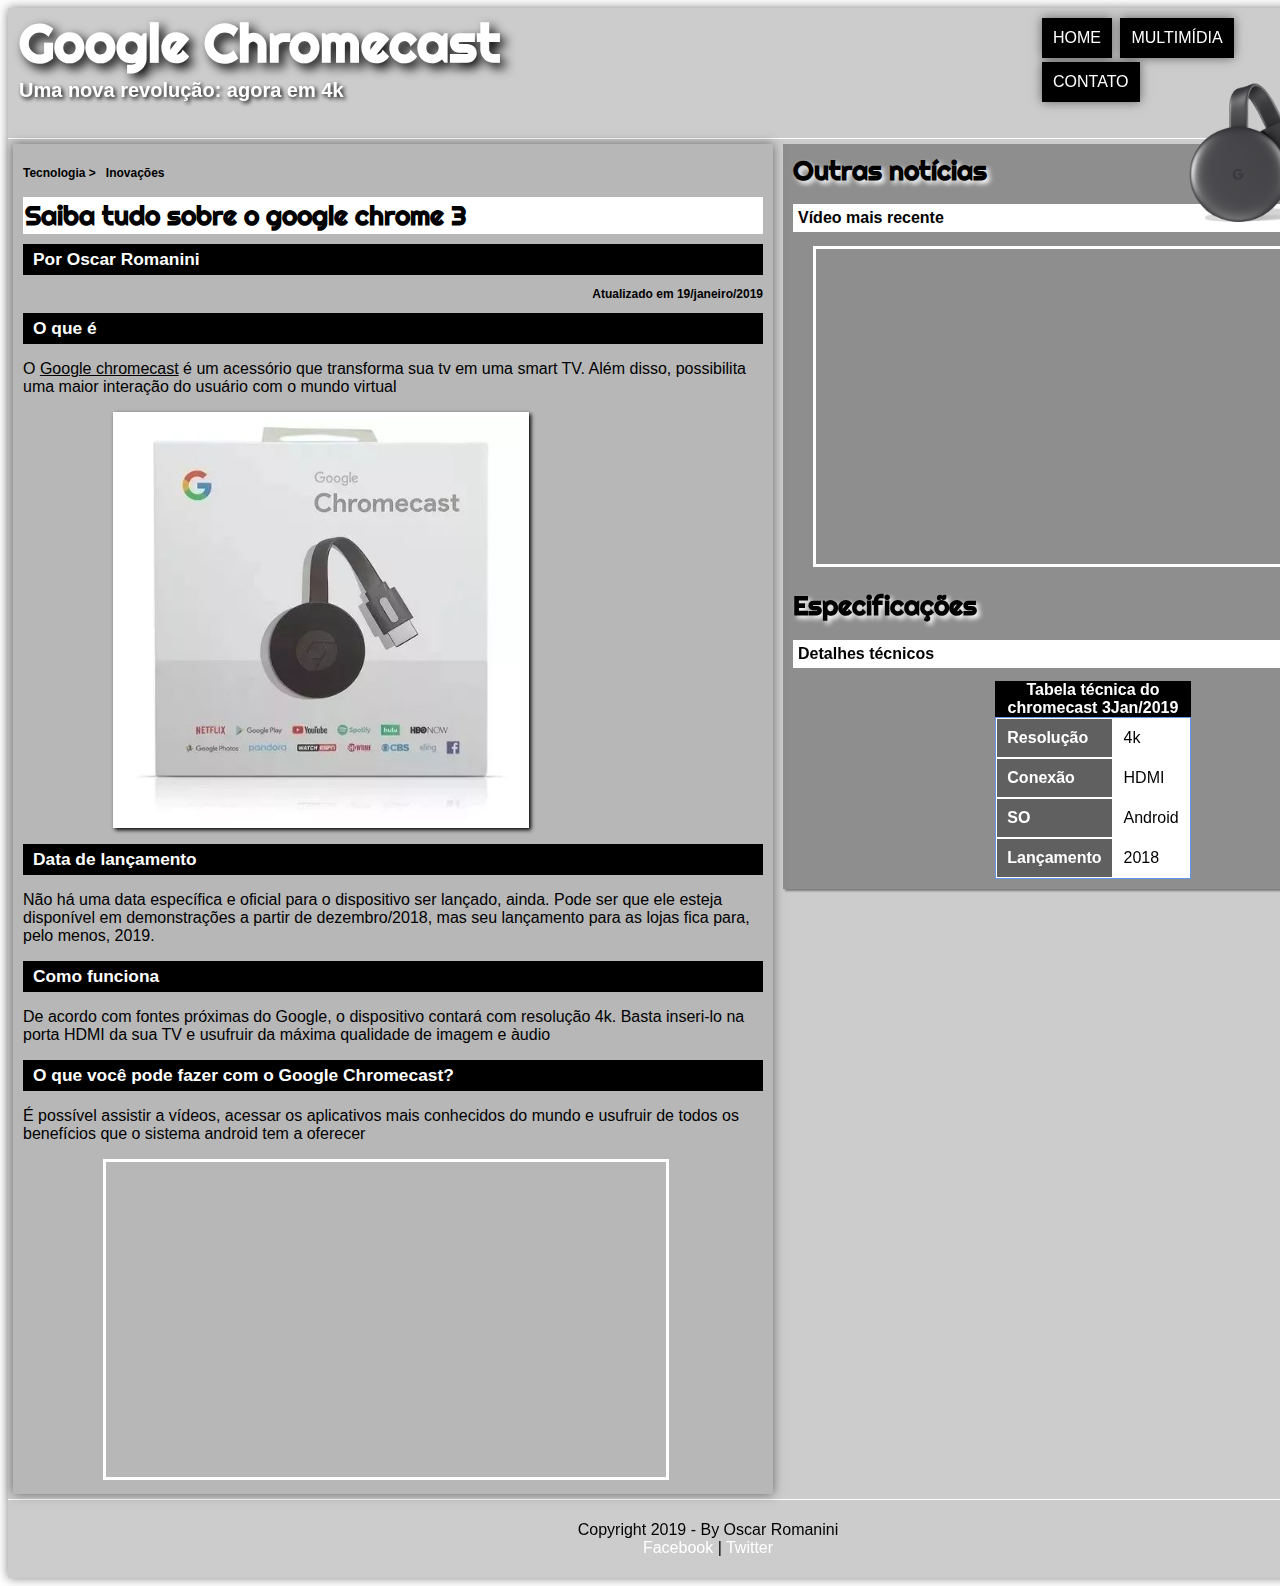
<file: index.html>
<!DOCTYPE html>            <!-- Definir o tipo-->
<html lang="pt-br">

<!-- Cabeça do arquivo ------------------------------------------------------->

<head>

    <meta charset="UTF-8"/>
    <title> Chromecast 3</title>
    <link rel="stylesheet" type="text/css" href="_css/estilo.css">

</head>

<!-- Corpo do site ------------------------------------------------------->

<body>

    <div id="interface">

        <!-- Cabeçalho do site -------------------------------------->


    <header id="cabeçalho" >

        <h1>Google Chromecast</h1>
        <h2>Uma nova revolução: agora em 4k</h2>
        <img id="icone" src="_imagens/chromecast_icon.png"/>


        <nav id="menu">

            <ul>
                <li><a href="index.html">Home</a></li>
                <li><a href="multimidia.html">Multimídia</a></li>
                <li><a href="fale-conosco.html">Contato</a></li>
            </ul>

        </nav>

    </header>

        <!-- Corpo do site ----------------------------------------->

    <section id="corpo">

    <article id="noticia-principal">

        <header id="cabecalho-artigo">

            <h3>Tecnologia > &nbsp Inovações</h3>
            <h1>Saiba tudo sobre o google chrome 3</h1>
            <h2>Por Oscar Romanini</h2>
            <h3 class="direita">Atualizado em 19/janeiro/2019</h3>

        </header>

        <h2 style="text-align: justify">O que é</h2>
        <p>O <span style="text-decoration: underline">Google chromecast</span> é        um acessório que transforma sua tv em uma smart TV. Além disso,         possibilita uma maior interação do usuário com o mundo virtual</p>

        <figure class="foto-legenda">

            <img src="_imagens/box.jpg">

            <figcaption>
                <h3>Google chromecast</h3>
                <p> Uma nova maneira de se conectar à sua TV</p>
            </figcaption>

        </figure>

        <h2>Data de lançamento</h2>
        <p>Não há uma data específica e oficial para o dispositivo ser lançado, ainda. Pode ser que ele esteja disponível em demonstrações a partir de dezembro/2018, mas seu lançamento para as lojas fica para, pelo menos, 2019.</p>

        <h2> Como funciona </h2>

        <p>De acordo com fontes próximas do Google, o dispositivo contará com resolução 4k. Basta inseri-lo na porta HDMI da sua TV e usufruir da máxima qualidade de imagem e àudio</p>

        <h2>O que você pode fazer com o Google Chromecast?</h2>
        <p>É possível assistir a vídeos, acessar os aplicativos mais conhecidos do mundo e usufruir de todos os benefícios que o sistema android tem a oferecer</p>

        <iframe id="video-principal" width="560" height="315" src="https://www.youtube.com/embed/z4hRsOCqPdI" frameborder="0" allow="accelerometer; autoplay; encrypted-media; gyroscope; picture-in-picture" allowfullscreen></iframe>

    </article>

    </section>

    <aside id="lateral">

        <h1>Outras notícias</h1>
        <h2>Vídeo mais recente</h2>

        <iframe id="video-recente" width="560" height="315" src="https://www.youtube.com/embed/RYfSm9d09m0" frameborder="0" allow="accelerometer; autoplay; encrypted-media; gyroscope; picture-in-picture" allowfullscreen></iframe>

        <br><br>
        <h1>Especificações</h1>
        <h2>Detalhes técnicos</h2>

        <table id="tabelaspec">

            <caption>Tabela técnica do chromecast 3<span>Jan/2019</span></caption>

            <tr><td class="colunaesq">Resolução </td><td class="colunadir">4k</td></tr>
            <tr><td class="colunaesq">Conexão </td><td class="colunadir">HDMI</td></tr>
            <tr><td class="colunaesq">SO </td><td class="colunadir">Android</td></tr>
            <tr><td class="colunaesq">Lançamento </td><td class="colunadir">2018</td></tr>

        </table>



        </table>



    </aside>


    <footer class="rodape">
        <p>
            Copyright 2019 - By Oscar Romanini <br>
            <a href="https://pt-br.facebook.com/GoogleCast/" target="_blank">Facebook</a> |
            <a href="https://twitter.com/hashtag/chromecast" target="_blank"> Twitter</a>

        </p>
    </footer>

    </div>

</body>

</html>
</file>
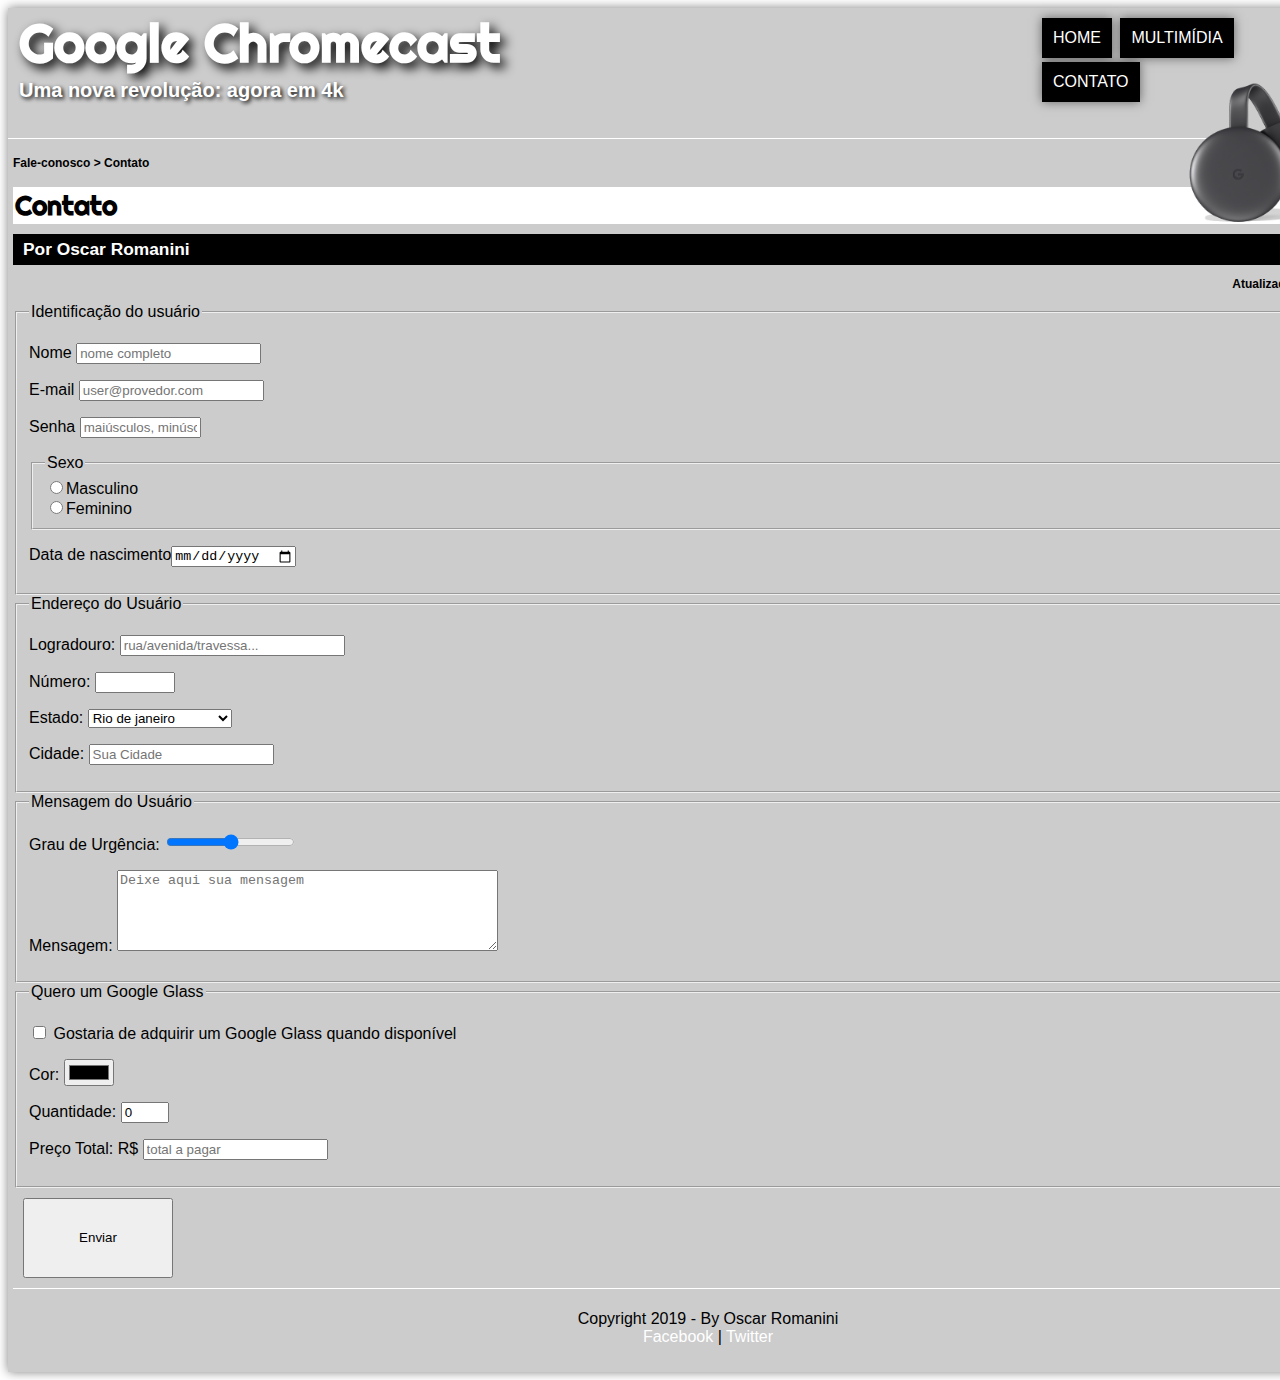
<file: fale-conosco.html>
<!DOCTYPE html>            <!-- Definir o tipo-->
<html lang="pt-br">

<!-- Cabeça do arquivo ------------------------------------------------------->

<head>

    <meta charset="UTF-8"/>
    <title> Chromecast 3</title>
    <link rel="stylesheet" type="text/css" href="_css/estilo.css">
    <link rel="stylesheet" type="text/css" href="_css/form.css">

</head>

<!-- Corpo do site ------------------------------------------------------->

<body>

<div id="interface">

    <!-- Cabeçalho do site -------------------------------------->


    <header id="cabeçalho" >

        <h1>Google Chromecast</h1>
        <h2>Uma nova revolução: agora em 4k</h2>
        <img id="icone" src="_imagens/chromecast_icon.png"/>


        <nav id="menu">

            <ul>
                <li><a href="index.html">Home</a></li>
                <li><a href="multimidia.html">Multimídia</a></li>
                <li><a href="fale-conosco.html">Contato</a></li>
            </ul>

        </nav>

    </header>

    <!-- Corpo do site ----------------------------------------->

    <section class="corpo-contato">

        <article id="noticia-principal">

            <header id="cabecalho-artigo">

                <h3>Fale-conosco > Contato</h3>
                <h1>Contato</h1>
                <h2>Por Oscar Romanini</h2>
                <h3 class="direita">Atualizado em 19/janeiro/2019</h3>

            </header>

    <!--Script-->

            <script language="JavaScript" src="_javascript/funcoes.js">

            </script>




    <!--  Criando um formulário-->

            <form method="post" id="fContato" action="mailto: contato@contato.com" oninput=calc_total()>

    <!--Identificação do usuário-->

                <fieldset id="usuário"><legend>Identificação do usuário</legend>

                    <p><label for="cNome">Nome </label><input type="text" name="tNome" id="cNome" size="20" maxlength="30" placeholder="nome completo"></p>
                    <p><label for="cMail">E-mail </label><input type="email" name="tMail" id="cMail" size="20" maxlength="20" placeholder="user@provedor.com"></p>
                    <p><label for="cSenha">Senha </label><input type="password" name="tSenha" id="cSenha" size="12" maxlength="12" placeholder="maiúsculos, minúsculos, símbolos"></p>

                    <fieldset id="sexo"><legend>Sexo</legend>
                        <input type="radio" name="tSexo" id="cMasc"/><label>Masculino</label><br>
                        <input type="radio" name="tSexo" id="cFem"/><label>Feminino</label>
                    </fieldset>

                    <p><label for="cNasc" >Data de nascimento</label><input type="date" name="tNasc" id="cNasc"></p>

                </fieldset>

                <fieldset id="endereco"><legend>Endereço do Usuário</legend>
                    <p>Logradouro: <input type="text" name="tRua" id="cRua" size="25" maxlength="80" placeholder="rua/avenida/travessa..."></p>
                    <p>Número: <input type="number" name="tNum" id="xNum" min="0" max="99999"></p>
                    <p><label for="cEst">Estado: </label>
                        <select name="tEst" id="cEst">
                            <optgroup label="Região Sudeste">
                                <option value="RJ">Rio de janeiro</option>
                                <option value="SP">São Paulo</option>

                            </optgroup>
                            <optgroup label="Região Sul">
                                <option value="PR">Paraná</option>
                                <option value="MG">Minas Gerais</option>
                                <option value="RS">Rio grande do Sul</option>
                            </optgroup>
                        </select> </p>

                    <p><label for="cCid">Cidade: </label>
                        <input type="text" name="tCid" id="cCid" maxlength="40" size="20" placeholder="Sua Cidade" list="cidades"></p>
                    <datalist id="cidades">
                        <option value="Rio de Janeiro"></option>
                        <option value="Nova Iguaçu"></option>
                        <option value="Niterói"></option>
                    </datalist>
                </fieldset>

                <fieldset id="mensagem"><legend>Mensagem do Usuário</legend>
                    <p><label for="cUrg">Grau de Urgência: </label><input type="range" name="tUrg" id="cUrg" min="0" max="10" step="5"></p>
                    <p><label for="cMsg"> Mensagem: </label> <textarea name="tMsg" id="cMsg" cols="45" rows="5" placeholder="Deixe aqui sua mensagem"></textarea></p>
                </fieldset>

                <fieldset id="pedido"><legend>Quero um Google Glass</legend>
                    <p><input type="checkbox" name="tPed" id="cPed"/><label for="cUrg"> Gostaria de adquirir um Google Glass quando disponível</label></p>
                    <p><label for="cUrg"> Cor: </label><input type="color" name="tCor" id="cCor"></p>
                    <p><label for="cQtd">Quantidade: </label><input type="number" name="tQtd" id="cQtd" min="0" max="5" value="0"></p>
                    <p><label for="cTot"> Preço Total: R$ </label><input type="text" name="tTot" id="cTot" placeholder="total a pagar" readonly/></p>
                </fieldset>

                <!-- <input type="submit"> -->
                <input type="button" id="cEnviar" name="tEnviar" value="Enviar">



            </form>


            <footer class="rodape">
                <p>
                    Copyright 2019 - By Oscar Romanini <br>
                    <a href="https://pt-br.facebook.com/GoogleCast/" target="_blank">Facebook</a> |
                    <a href="https://twitter.com/hashtag/chromecast" target="_blank"> Twitter</a>

                </p>
            </footer>



        </article>

    </section>

</div>

</body>
</file>
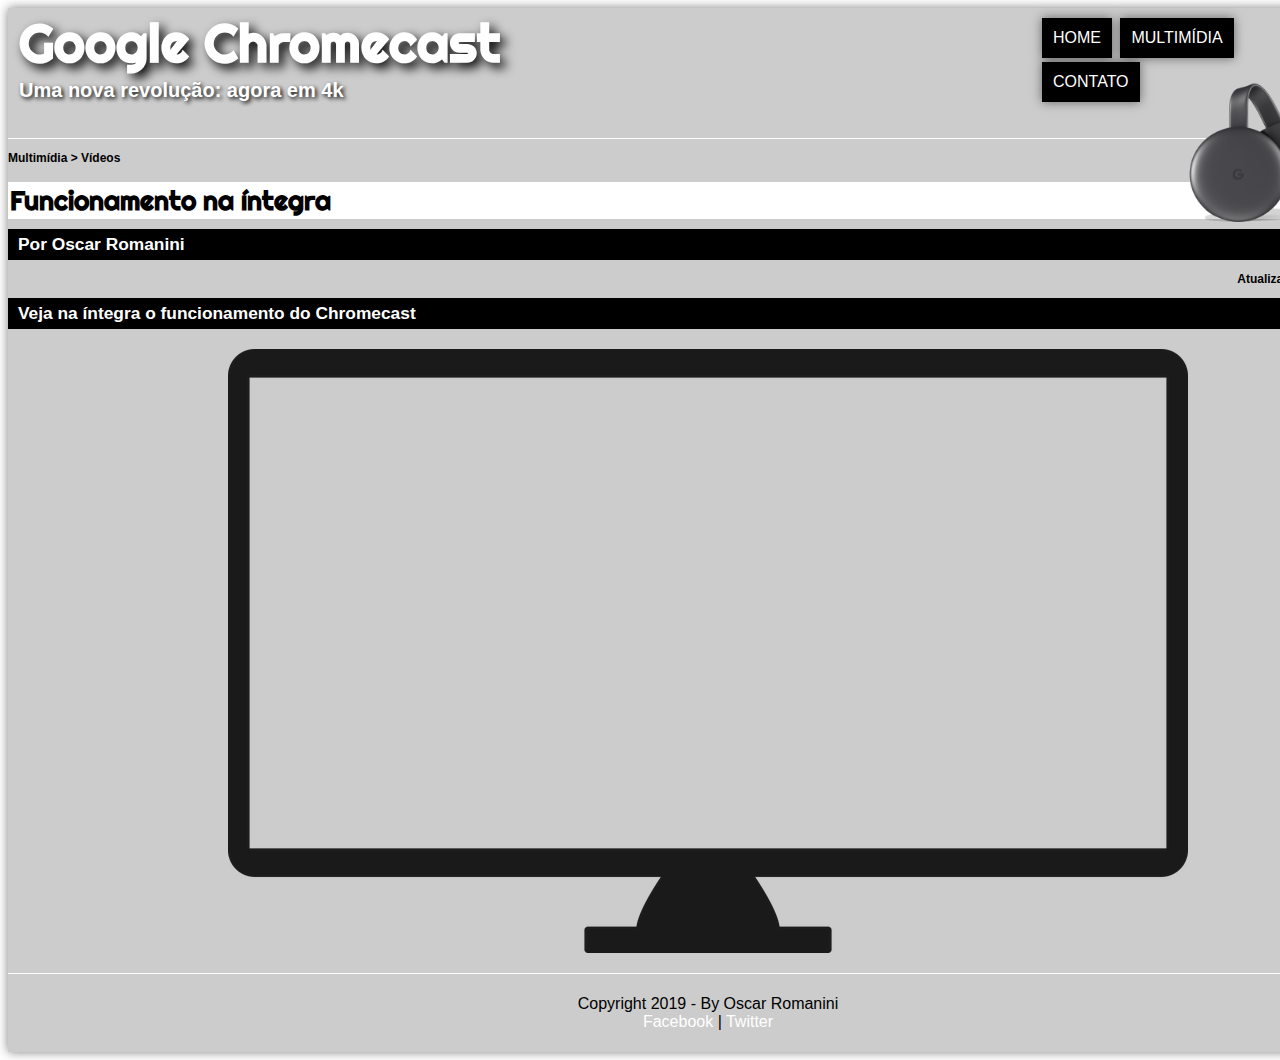
<file: multimidia.html>
<!DOCTYPE html>            <!-- Definir o tipo-->
<html lang="pt-br">

<!-- Cabeça do arquivo ------------------------------------------------------->

<head>

    <meta charset="UTF-8"/>
    <title> Chromecast 3</title>
    <link rel="stylesheet" type="text/css" href="_css/estilo.css">
    <link rel="stylesheet" type="text/css" href="_css/media.css">

</head>

<!-- Corpo do site ------------------------------------------------------->

<body>

<div id="interface">

    <!-- Cabeçalho do site -------------------------------------->


    <header id="cabeçalho" >

        <h1>Google Chromecast</h1>
        <h2>Uma nova revolução: agora em 4k</h2>
        <img id="icone" src="_imagens/chromecast_icon.png"/>


        <nav id="menu">

            <ul>
                <li><a href="index.html">Home</a></li>
                <li><a href="multimidia.html">Multimídia</a></li>
                <li><a href="fale-conosco.html">Contato</a></li>
            </ul>

        </nav>

    </header>

    <!-- Corpo do site ----------------------------------------->

    <section class="corpo-multimidia">

        <article id="noticia-principal">

            <header id="cabecalho-artigo">

                <h3>Multimídia > Vídeos</h3>
                <h1>Funcionamento na íntegra</h1>
                <h2>Por Oscar Romanini</h2>
                <h3 class="direita">Atualizado em 19/janeiro/2019</h3>

            </header>

             <h2>Veja na íntegra o funcionamento do Chromecast</h2>



            <div id="tv">

            <iframe id="video-media" width="560" height="315" src="https://www.youtube.com/embed/z4hRsOCqPdI" frameborder="0" allow="accelerometer; autoplay; encrypted-media; gyroscope; picture-in-picture" allowfullscreen></iframe>
            </div>



            <footer class="rodape">
                <p>
                    Copyright 2019 - By Oscar Romanini <br>
                    <a href="https://pt-br.facebook.com/GoogleCast/" target="_blank">Facebook</a> |
                    <a href="https://twitter.com/hashtag/chromecast" target="_blank"> Twitter</a>

                </p>
            </footer>

        </article>

    </section>

</div>

</body>
</file>
<file: _css/estilo.css>
@charset "UTF-8";

@font-face {
    font-family: FonteLogo;
    src: url("../_fonts/Righteous-Regular..otf");
}

body{
    background-color: white ;
    color: black;
    font-family: Arial, sans-serif;
}

div#interface{
    width: 1400px;
    background-color: rgba(0,0,0,.2);
    margin: auto;
    box-shadow: 0px 0px 10px rgba(0,0,0,.5);

}

/*CABEÇALHO*/


header#cabeçalho{
    border-bottom: 1px solid white ;
}

header#cabeçalho img#icone{
    position: absolute;
    width: 200px;
    height: 200px;
    top: 50px;
    left: 1150px;
}

header#cabeçalho img#icone:hover{
    -webkit-transform: scale(1.2);
    -webkit-transition: all 0.4s ease-in;
}

header#cabeçalho h1{
    font-family: 'FonteLogo', sans-serif;
    font-size: 40pt;
    color: white;
    text-shadow: black 0.1em 0.1em 0.2em;
    padding: 1px;
    margin: 1px;
    margin-left: 10px;


}

header#cabeçalho h2{
    font-family: Arial, sans-serif;
    font-size: 15pt;
    color: white ;
    text-shadow: black 0.1em 0.1em 0.2em;
    padding: 1px;
    margin-top: 1px;
    margin-left: 10px;
}

/*TAGS*/

a{
    color: white;
    text-decoration: none;
}

a:hover{
    text-decoration: underline;
    text-decoration-style: wavy;

}

/* MENU */

nav#menu{
    display: inline-block;
}

nav#menu ul{
    list-style: none;
    text-transform: uppercase;
    position: absolute;
    top: 0px;
    left: 1000px;
}

nav#menu li{
    display: inline-block;
    background-color: black;
    padding: 11px;
    margin: 2px;
    transition: background-color 1s;
    box-shadow: 0px 0px 10px rgba(0,0,0,.5);
}

nav#menu li:hover{
    background-color: #606060;
}
nav#menu a:hover{
    text-decoration: underline;
    text-decoration-style: wavy;
}

/* Section -> Corpo */

section#corpo{
    display: block;
    width: 740px;
    float: left;
    background-color: rgba(0,0,0,.1);
    margin: 5px;
    padding: 10px;
    box-shadow: 0px 0px 10px rgba(0,0,0,.5);
    ;
}

header#cabecalho-artigo h1{
    font-family: 'FonteLogo', sans-serif;
    font-size: 20pt;
    color: black;
    background-color: white;
    margin-bottom: 1px;
    padding: 2px;
}

header#cabecalho-artigo h2{
    font-size: 13pt;
    color: black;
    background-color: white;
    margin: 0px;
    padding: 2px;
}

header#cabecalho-artigo h3 {
    font-size: 12px;
    color: black;
}

.direita{
    text-align: right;
}


figure.foto-legenda{
    position: relative;
    border: 8px solid white;
    margin-left: 90px;
    box-shadow: 2px 2px 4px black;
    width: 400px;
    height: 400px;
}

figure.foto-legenda img{
    width: 400px;
    height: 400px;

}

figure.foto-legenda figcaption{
    opacity: 0;
    position: absolute;
    top: 0px;
    background-color: rgba(0,0,0,.4);
    color: white;
    padding: 10px;
    box-sizing: border-box;
    transition: opacity 1s;
}
figure.foto-legenda:hover figcaption{
    opacity: 1;
}

iframe#video-principal {
    border: solid white;
    margin-left: 80px;
}

article#noticia-principal h2{
    font-size: 13pt;
    color: white;
    background-color: black;
    padding: 5px 0px 5px 10px;
    margin: 10px 0px 10px 0px;
}


aside#lateral{
    display: block;
    width: 600px;
    float: right;
    background-color: rgba(0,0,0,.3);;
    box-shadow: 2px 2px 2px rgba(0,0,0,.4);
    margin: 5px;
    padding: 10px;
}

aside#lateral h1{
    font-family: FonteLogo, sans-serif;
    font-size: 20pt;
    color: black;
    text-shadow:  white 0.1em 0.1em 0.2em;
    margin-top: 0px;
}

aside#lateral h2{
    background-color: white;
    font-size: 12pt;
    color: black;
    padding: 5px;
}
aside#lateral iframe#video-recente{
    margin: auto;
    border: solid white;
    margin-left: 20px;
}
/*Formatando a tabela do aside*/

table#tabelaspec{
    border: 1px solid cornflowerblue;
    border-spacing: 0px;
    margin-left: auto ;
    margin-right: auto;
}

table#tabelaspec caption{
    color: white;
    background-color: black;
    vert-align: top;
    font-weight: bold;
}


table#tabelaspec td{
    border: 1px solid white;
    padding: 10px;
}

table#tabelaspec td.colunaesq{
    color: white;
    background-color: #606060;
    vertical-align: top;
    font-weight: bold;
}

table#tabelaspec td.colunadir{
    background-color: white;
    color: black;
}


/* Rodapé --------------------------------------------------------------*/
.rodape{
    clear: both;
    border-top: 1px solid white;
    padding: 5px;
}
.rodape p{
    text-align:center;
}
</file>
<file: _css/form.css>
@charset "UTF-8";

.corpo-contato{
    width: 1390px;
    padding: 5px;
}

input#cEnviar{
    padding: 5px;
    margin: 10px;
    text-shadow: black;
    width: 150px;
    height: 80px;
}
</file>
<file: _css/media.css>
@charset "UTF-8";

.corpo-multimidia{
    width: 1400px;
}

div#tv{
    background: url("../_imagens/tv.png")no-repeat;
    width: 960px;
    height: 604px;
    display: block;
    margin: 20px auto 20px auto;
}
div#tv iframe#video-media{
    margin: 21px;
    width: 920px;
    height: 480px;
}
</file>
